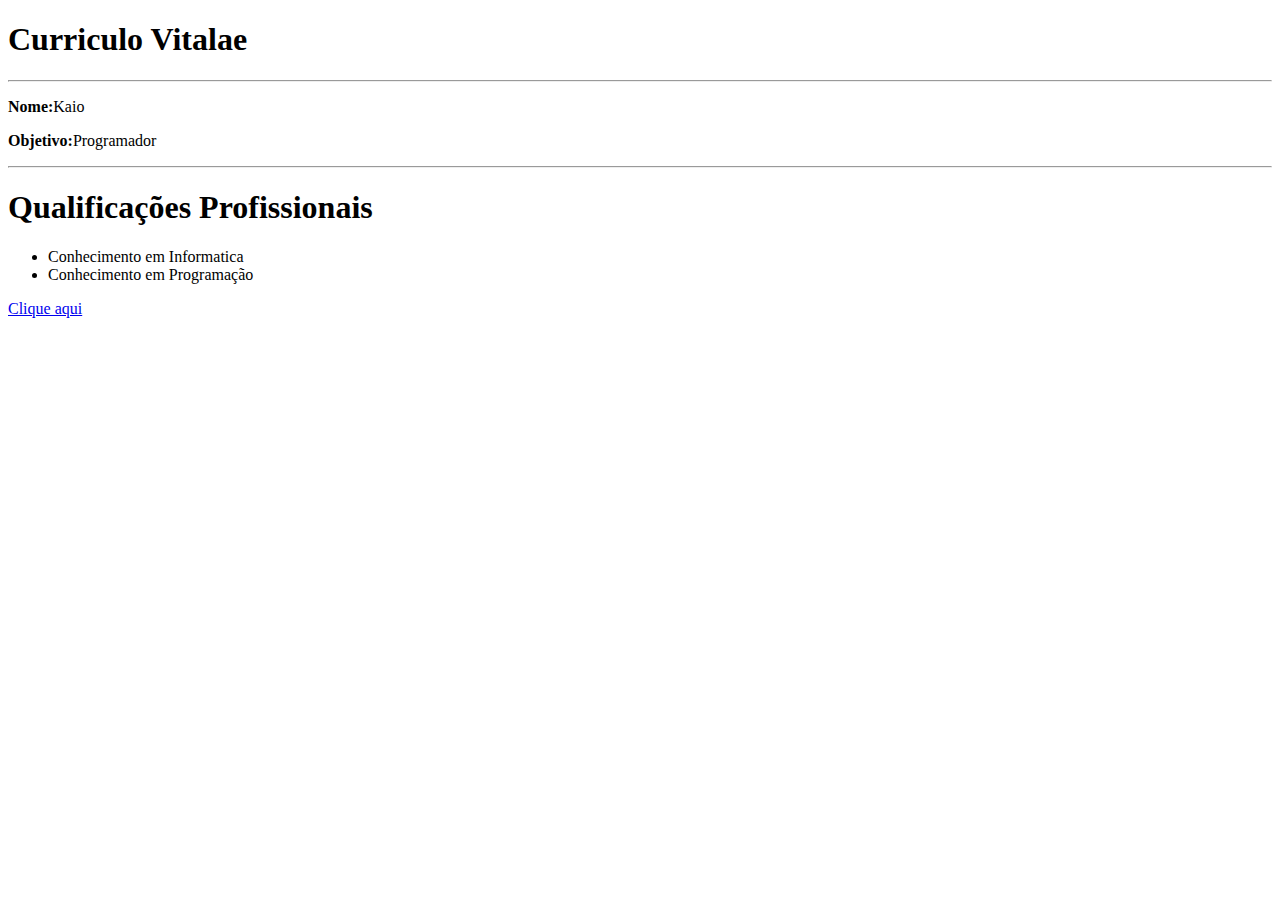
<file: Aula Front End CSS,HTML E JS/Aula1/index.html>
<!DOCTYPE html>
<html lang="pt-br">
<head>
    <meta charset="UTF-8">
    <meta name="viewport" content="width=device-width, initial-scale=1.0">
    <title>Exercicio 1</title>
</head>
<body>
    
    <h1><span>Curriculo Vitalae</span></h1>
    <hr>

    <p><b>Nome:</b>Kaio</p>
    <p><b>Objetivo:</b>Programador</p>
<hr>
<h1>Qualificações Profissionais</h1>

<ul>
    <li>Conhecimento em Informatica</li>
    <li>Conhecimento em Programação</li>
</ul>

<p><a href="https://www.twitch.tv/" target="_blank" rel="Twitch">Clique aqui</a></p>

</body>
</html>
</file>
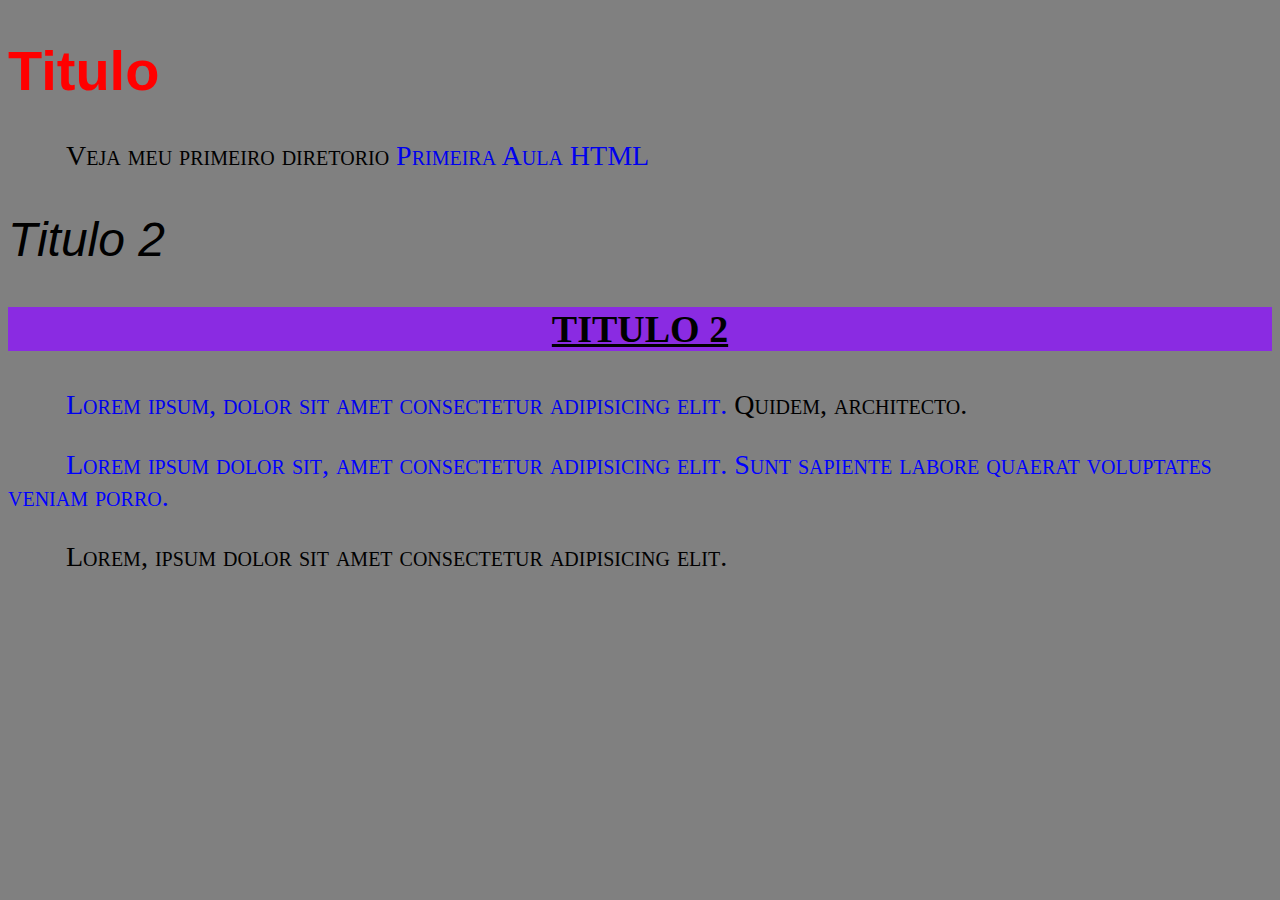
<file: Aula Front End CSS,HTML E JS/Aula2. 0.1 - Entendendo CSS/index.html>
<!DOCTYPE html>
<html lang="pt-br">
<head>
    <meta charset="UTF-8">
    <meta name="viewport" content="width=device-width, initial-scale=1.0">
    <link rel="stylesheet" href="style.css">
    <title>Teste 1 css</title>
</head>


<body>

    <h1>Titulo</h1>

    <p>Veja meu primeiro diretorio <a href="ola.html">Primeira Aula HTML</a></p>
    <!--Fazendo um Link para outro arquivo utilizando essa tag HTML-->

    <h2>Titulo 2</h2>

    <h3>Titulo 2</h3>

   <p> 
    <a href="#">Lorem ipsum, dolor sit amet consectetur adipisicing elit.</a> 
    Quidem, architecto.</p>

   <p class="destaque">
    Lorem ipsum dolor sit, amet consectetur adipisicing elit. Sunt sapiente labore quaerat voluptates veniam porro.</p>

   <p>Lorem, ipsum dolor sit amet consectetur adipisicing elit.</p>
    
</body>
</html>
</file>
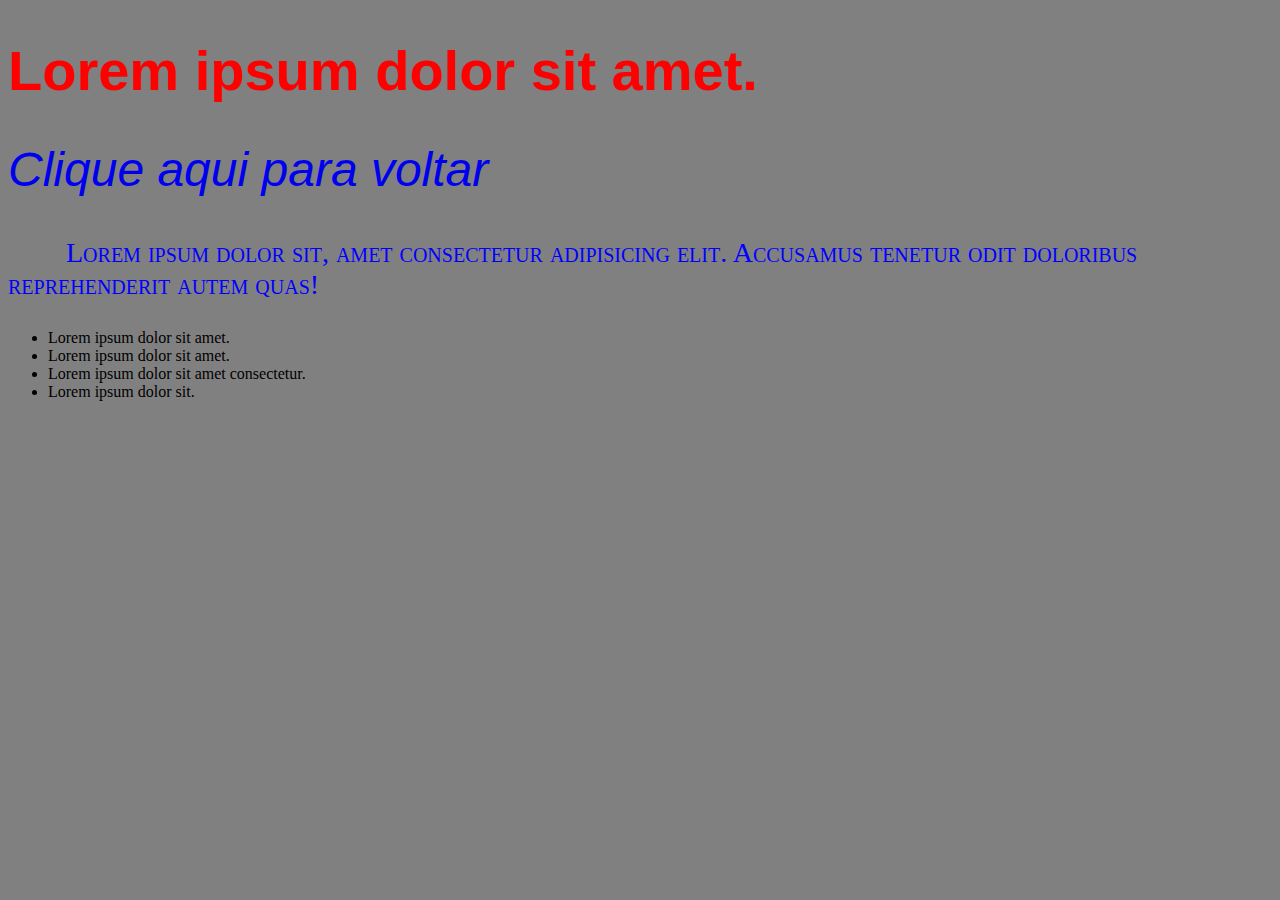
<file: Aula Front End CSS,HTML E JS/Aula2. 0.1 - Entendendo CSS/ola.html>
<!DOCTYPE html>
<html lang="pt-br">
<head>
    <meta charset="UTF-8">
    <meta name="viewport" content="width=device-width, initial-scale=1.0">
    <link rel="stylesheet" href="style.css">
    <title>Ola</title>
</head>
<body>
    
<h1>Lorem ipsum dolor sit amet.</h1>
<h2><a href="index.html">Clique aqui para voltar</a></h2>

<p class="destaque">Lorem ipsum dolor sit, amet consectetur adipisicing elit. Accusamus tenetur odit doloribus reprehenderit autem quas!</p>

<ul>
    <li>Lorem ipsum dolor sit amet.</li>
    <li>Lorem ipsum dolor sit amet.</li>
    <li>Lorem ipsum dolor sit amet consectetur.</li>
    <li>Lorem ipsum dolor sit.</li>
</ul>

</body>
</html>
</file>
<file: Aula Front End CSS,HTML E JS/Aula2. 0.1 - Entendendo CSS/style.css>
body{
    background-color: grey;
}


h1{
    color: red;
    font-family: Arial, Helvetica, sans-serif;
    /*Mudar a fonte que está no HTML*/
    font-size: 56px;
    /*Mudar o tamanho da fonte*/
}

h2{
    font-family: Arial, Helvetica, sans-serif;
    font-size: 48px;
    font-style: italic;
    /*Mudar o Estilo da Fonte: Negrito,Italico e Etc*/
    font-weight: normal;
    /*Tira o negrito da cor da fonte do texto*/
}

h3{
    font-size:38px;
   text-transform: uppercase;
   /*Mudar se a fonte é tudo maisculo, tudo minusculo e etc*/
   text-align: center;
   /*Colocar o texto no Centro*/
   text-decoration: underline;
   /*Colocar a fonte suplinada*/
   background-color: blueviolet;
}

p{
    text-indent: 58px;
    font-size: 28px;
    text-align: left;
    font-variant: small-caps;
}

a{
    text-decoration: none;
    /*Tirar o suplinhado que já vem de padrão*/
}

.destaque{
    color: blue;
}
</file>
